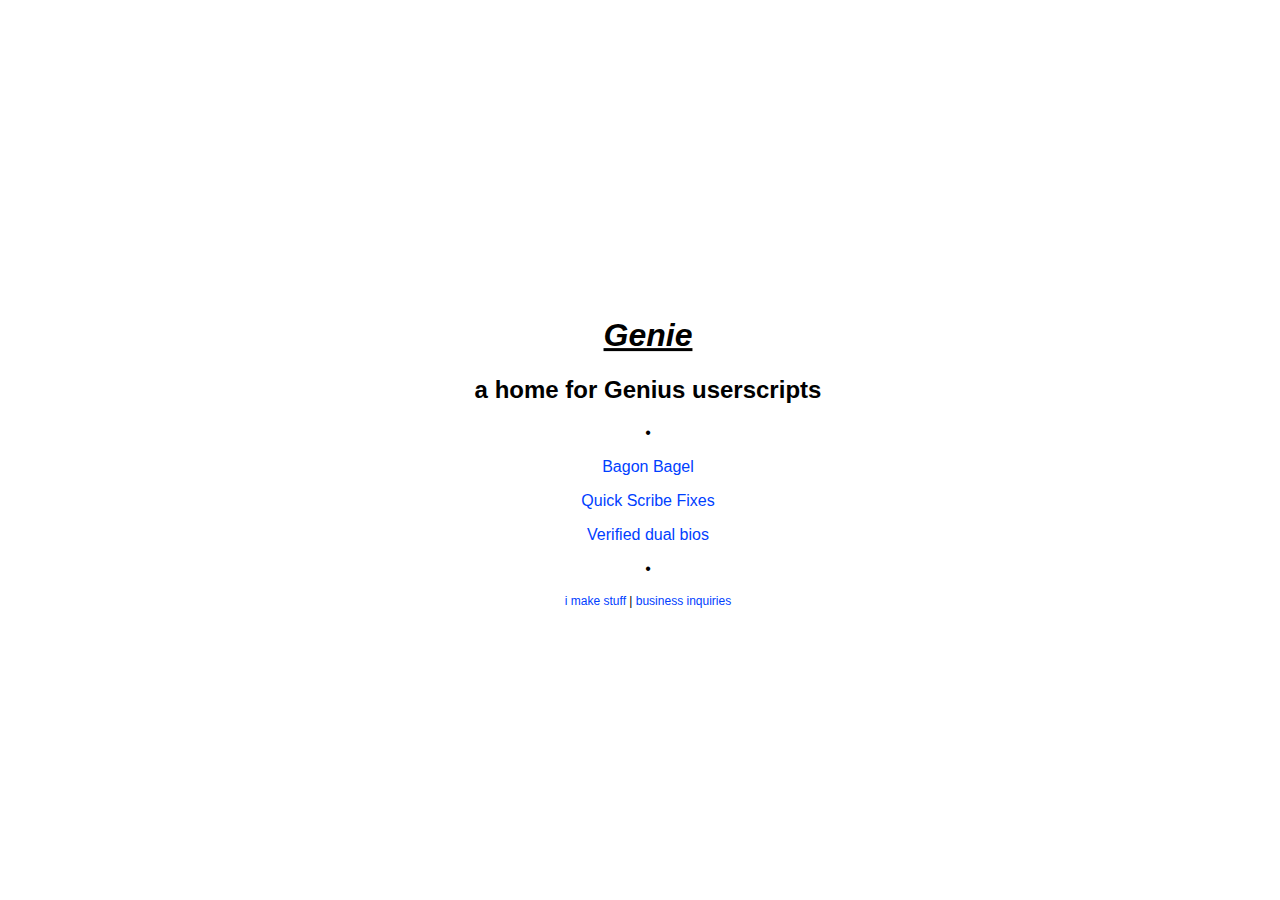
<file: index.html>
<!DOCTYPE html>
<html>
  <head>
    <title>Home | Genie</title>
    <meta name="viewport" content="width=device-width, initial-scale=1">
    <meta charset="utf-8">
    <link href="./style.css" rel="stylesheet" integrity="sha384-iKJnVXn6gqNKW+2ZNicO1XxI7O84GnvtYdL0kjg3IfrqMT3OAD1lfzQXKXjB7HNI" crossorigin="anonymous">
  </head>
  <body>
    <h1><u><i>Genie</i></u></h1>
    <h2>a home for Genius userscripts</h2>
    <p>•</p>
    <div>
      <p><a href="./bagon-bagel">Bagon Bagel</a></p>
      <p><a href="./quick-scribe-fixes">Quick Scribe Fixes</a></p>
      <p><a href="./verified-dual-bios">Verified dual bios</a></p>
    </div>
    <p>•</p>
    <p style="font-size:75%"><a href="https://jbmagination.com">i make stuff</a> | <a href="mailto:business@jbmagination.com">business inquiries</h2>
    <script>
      Array.from(document.getElementsByTagName('a')).forEach((a) => {
        a.addEventListener("click", (event) => {
          event.preventDefault();
          var hostname = new URL(event.currentTarget.href).hostname;
          var sameHost = ((hostname == window.location.hostname) || (hostname == 'jbmagination.com') || (hostname == ''));
          if (sameHost) window.location = event.currentTarget.href;
          else if (confirm('You\'re about to head to ' + hostname + ', which follows a different privacy policy.')) window.location = event.currentTarget.href;
        });
      });
    </script>
  </body>
</html>
</file>
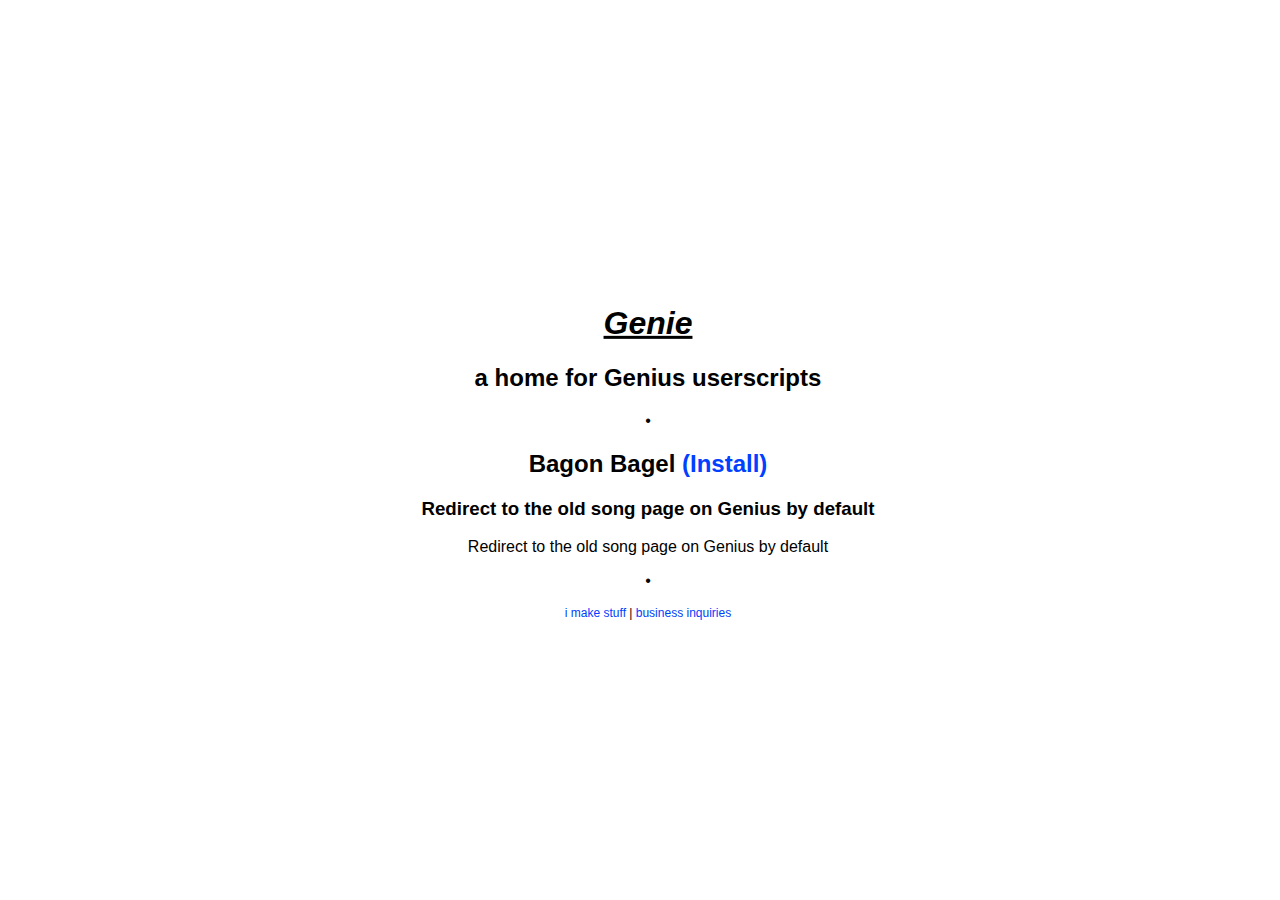
<file: bagon-bagel/index.html>
<!DOCTYPE html>
<html>
  <head>
    <title>Bagon Bagel | Genie</title>
    <meta name="viewport" content="width=device-width, initial-scale=1">
    <meta charset="utf-8">
    <link href="../style.css" rel="stylesheet" integrity="sha384-iKJnVXn6gqNKW+2ZNicO1XxI7O84GnvtYdL0kjg3IfrqMT3OAD1lfzQXKXjB7HNI" crossorigin="anonymous">
  </head>
  <body>
    <h1><u><i>Genie</i></u></h1>
    <h2>a home for Genius userscripts</h2>
    <p>•</p>
    <h2>Bagon Bagel <a href="./bagon-bagel.user.js">(Install)</a></h2>
    <h3>Redirect to the old song page on Genius by default</h3>
    <div>
      <p>Redirect to the old song page on Genius by default</p>
    </div>
    <p>•</p>
    <p style="font-size:75%"><a href="https://jbmagination.com">i make stuff</a> | <a href="mailto:business@jbmagination.com">business inquiries</h2>
    <script>
      Array.from(document.getElementsByTagName('a')).forEach((a) => {
        a.addEventListener("click", (event) => {
          event.preventDefault();
          var hostname = new URL(event.currentTarget.href).hostname;
          var sameHost = ((hostname == window.location.hostname) || (hostname == 'jbmagination.com') || (hostname == ''));
          if (sameHost) window.location = event.currentTarget.href;
          else if (confirm('You\'re about to head to ' + hostname + ', which follows a different privacy policy.')) window.location = event.currentTarget.href;
        });
      });
    </script>
  </body>
</html>
</file>
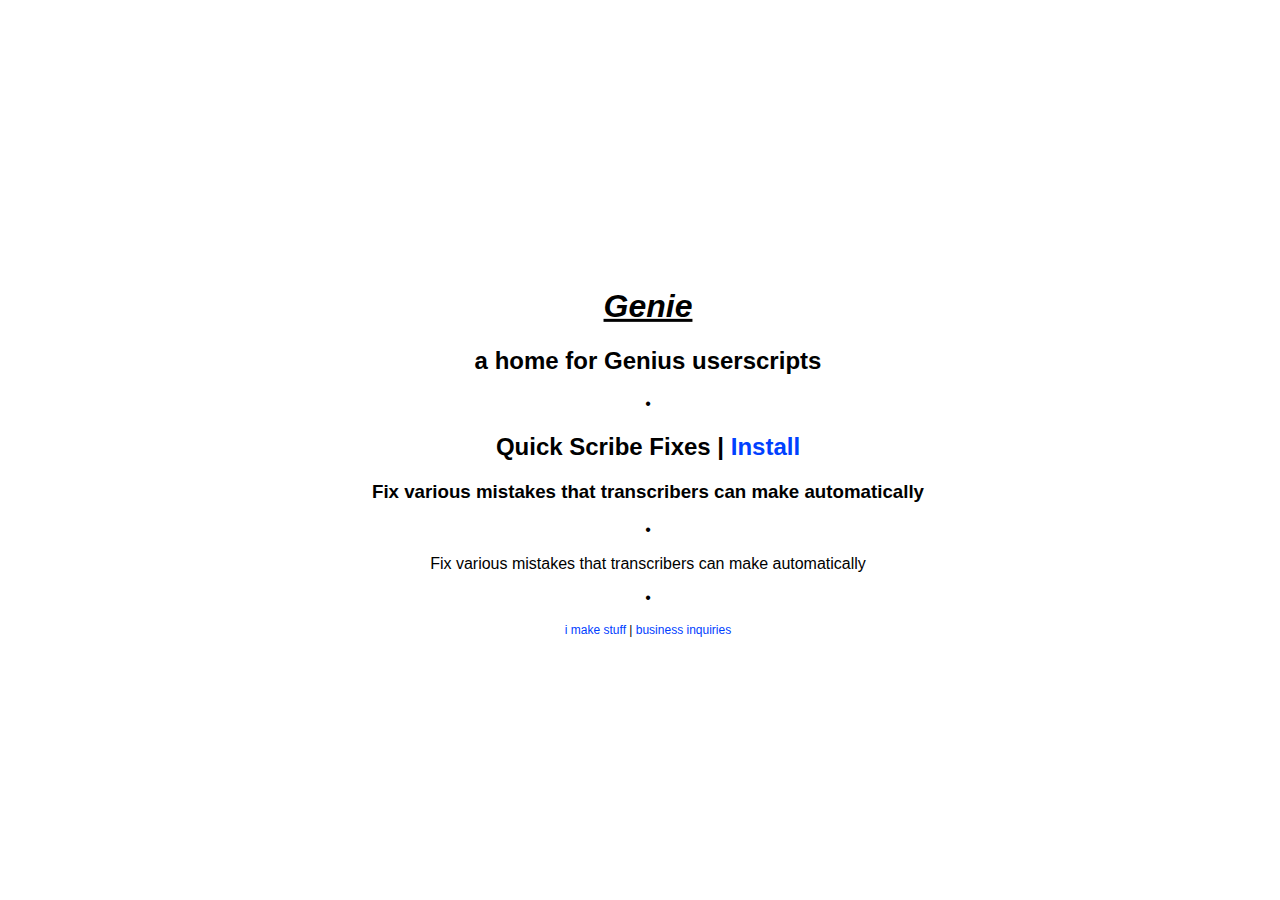
<file: quick-scribe-fixes/index.html>
<!DOCTYPE html>
<html>
  <head>
    <title>Quick Scribe Fixes | Genie</title>
    <meta name="viewport" content="width=device-width, initial-scale=1">
    <meta charset="utf-8">
    <link href="../style.css" rel="stylesheet" integrity="sha384-iKJnVXn6gqNKW+2ZNicO1XxI7O84GnvtYdL0kjg3IfrqMT3OAD1lfzQXKXjB7HNI" crossorigin="anonymous">
  </head>
  <body>
    <h1><u><i>Genie</i></u></h1>
    <h2>a home for Genius userscripts</h2>
    <p>•</p>
    <h2>Quick Scribe Fixes | <a href="./quick-scribe-fixes.user.js">Install</a></h2>
    <h3>Fix various mistakes that transcribers can make automatically</h3>
    <p>•</p>
    <div>
      <p>Fix various mistakes that transcribers can make automatically</p>
    </div>
    <p>•</p>
    <p style="font-size:75%"><a href="https://jbmagination.com">i make stuff</a> | <a href="mailto:business@jbmagination.com">business inquiries</h2>
    <script>
      Array.from(document.getElementsByTagName('a')).forEach((a) => {
        a.addEventListener("click", (event) => {
          event.preventDefault();
          var hostname = new URL(event.currentTarget.href).hostname;
          var sameHost = ((hostname == window.location.hostname) || (hostname == 'jbmagination.com') || (hostname == ''));
          if (sameHost) window.location = event.currentTarget.href;
          else if (confirm('You\'re about to head to ' + hostname + ', which follows a different privacy policy.')) window.location = event.currentTarget.href;
        });
      });
    </script>
  </body>
</html>
</file>
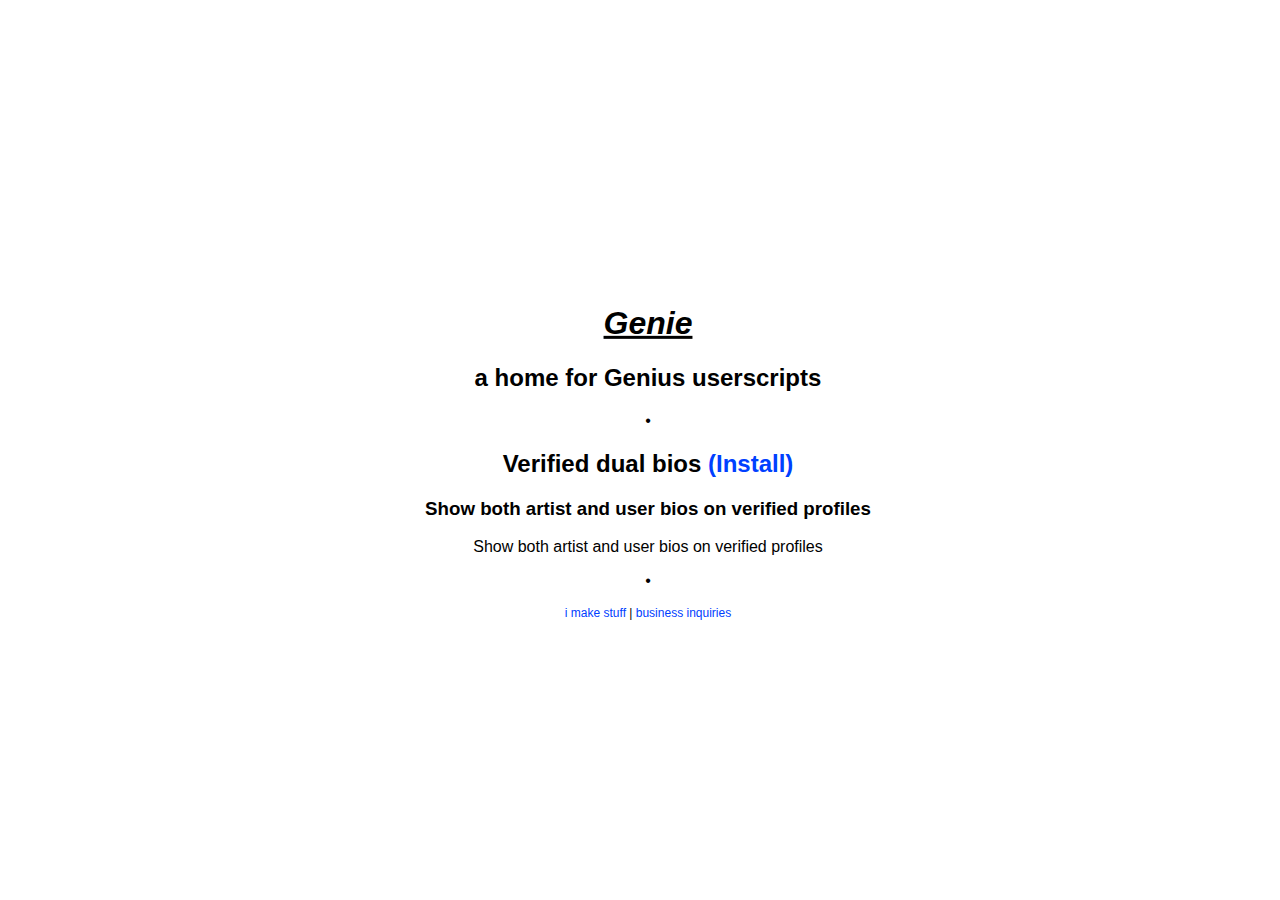
<file: verified-dual-bios/index.html>
<!DOCTYPE html>
<html>
  <head>
    <title>Verified dual bios | Genie</title>
    <meta name="viewport" content="width=device-width, initial-scale=1">
    <meta charset="utf-8">
    <link href="../style.css" rel="stylesheet" integrity="sha384-iKJnVXn6gqNKW+2ZNicO1XxI7O84GnvtYdL0kjg3IfrqMT3OAD1lfzQXKXjB7HNI" crossorigin="anonymous">
  </head>
  <body>
    <h1><u><i>Genie</i></u></h1>
    <h2>a home for Genius userscripts</h2>
    <p>•</p>
    <h2>Verified dual bios <a href="./verified-dual-bios.user.js">(Install)</a></h2>
    <h3>Show both artist and user bios on verified profiles</h3>
    <div>
      <p>Show both artist and user bios on verified profiles</p>
    </div>
    <p>•</p>
    <p style="font-size:75%"><a href="https://jbmagination.com">i make stuff</a> | <a href="mailto:business@jbmagination.com">business inquiries</h2>
    <script>
      Array.from(document.getElementsByTagName('a')).forEach((a) => {
        a.addEventListener("click", (event) => {
          event.preventDefault();
          var hostname = new URL(event.currentTarget.href).hostname;
          var sameHost = ((hostname == window.location.hostname) || (hostname == 'jbmagination.com') || (hostname == ''));
          if (sameHost) window.location = event.currentTarget.href;
          else if (confirm('You\'re about to head to ' + hostname + ', which follows a different privacy policy.')) window.location = event.currentTarget.href;
        });
      });
    </script>
  </body>
</html>
</file>
<file: style.css>
:root {
  color-scheme: light dark;
}
* {
  font-family: Helvetica;
}
body {
  position: absolute;
  top: 50%;
  left: 50%;
  transform: translate(-50%, -50%);
  text-align: center;
}
a {
  color: rgb(0, 64, 255);
  text-decoration: none;
  position: relative;
  transition: color 0.25s;
}
a:after {
  content: '';
  position: absolute;
  bottom: 0;
  left: 0;
  width: 0%;
  border-bottom: 2px solid rgb(0, 128, 255);
  transition: 0.4s;
}
a:hover:after {
  width: 100%;
  color: rgb(0, 128, 255);
}
a:hover {
  color: rgb(0, 128, 255);
}
@media (prefers-color-scheme: dark) {
 a {
    color: rgb(0, 128, 255);
    text-decoration: none;
    position: relative;
    transition: color 0.25s;
  }
  a:after {
    content: '';
    position: absolute;
    bottom: 0;
    left: 0;
    width: 0%;
    border-bottom: 2px solid rgb(78, 166, 255);
    transition: 0.4s;
  }
  a:hover:after {
    width: 100%;
    color: rgb(78, 166, 255);
  }
  a:hover {
    color: rgb(78, 166, 255); 
  }
}
</file>
